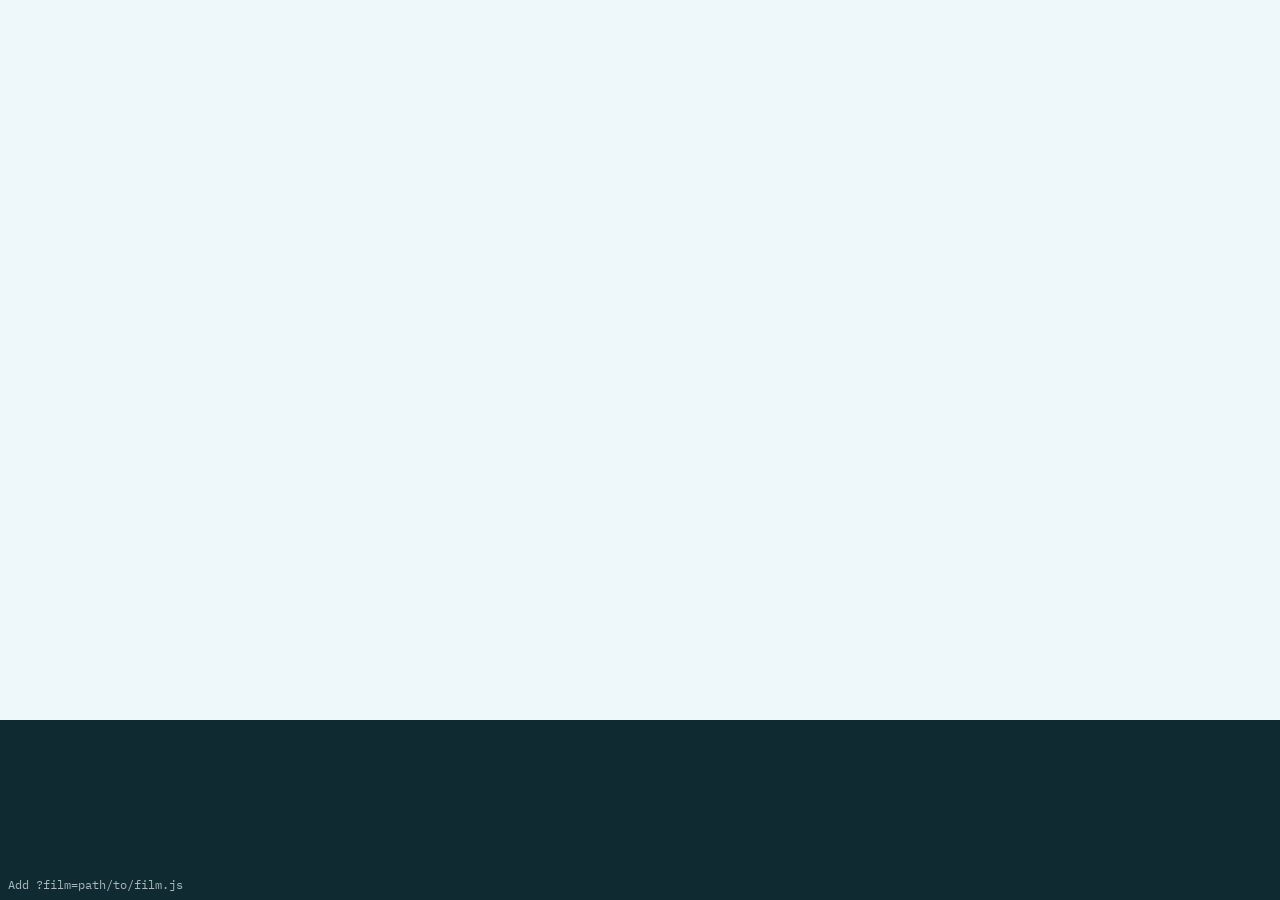
<file: kit/player.html>
<!doctype html>
<meta charset="utf-8">
<title>Possibles film player</title>
<link rel="stylesheet" href="film.css">
<div id="frame"><div id="caption"><div class="text"></div></div></div>
<div id="hud"></div>
<script src="engine.js"></script>
</file>
<file: kit/film.css>
/* Antonym video style, 2009 (light) theme. One frame is 1280 by 720; the renderer scales it up. */
@font-face { font-family: 'Bricolage Grotesque'; src: url('assets/fonts/BricolageGrotesque.ttf'); font-weight: 200 800; }
@font-face { font-family: 'Hanken Grotesk'; src: url('assets/fonts/HankenGrotesk.ttf'); font-weight: 100 900; }
@font-face { font-family: 'IBM Plex Mono'; src: url('assets/fonts/IBMPlexMono-Regular.ttf'); font-weight: 400; }
@font-face { font-family: 'IBM Plex Mono'; src: url('assets/fonts/IBMPlexMono-Medium.ttf'); font-weight: 500; }

:root {
  --paper: #EEF7F9; --paper-2: #C9E7EC; --card: #FFFFFF; --rule: #BBDCE2; --rule-strong: #9CC9D1;
  --ink: #0F2A30; --ink-soft: #3E5A60; --gold: #B97D37; --teal: #087F79; --cta: #C22C13;
  --head: 'Bricolage Grotesque', sans-serif; --body: 'Hanken Grotesk', sans-serif; --mono: 'IBM Plex Mono', monospace;
}
* { box-sizing: border-box; }
html, body { margin: 0; background: #0F2A30; }
#frame { position: relative; width: 1280px; height: 720px; overflow: hidden; background: var(--paper); color: var(--ink); font-family: var(--body); transform-origin: 0 0; }
.scene { position: absolute; inset: 0; background: var(--paper); }

/* Cards: text on paper, on the 48px grid. */
.card-scene { display: flex; flex-direction: column; justify-content: center; padding: 48px 48px 72px; }
.card-scene .bar { width: 72px; height: 3px; background: var(--gold); margin-bottom: 30px; }
.card-scene .kicker { font: 500 26px/1.2 var(--mono); letter-spacing: 0.14em; text-transform: uppercase; color: var(--ink-soft); margin-bottom: 20px; }
.card-scene .title { white-space: pre-line; font: 600 84px/1.04 var(--head); letter-spacing: -0.015em; max-width: 1080px; text-wrap: balance; }
.card-scene .sub { font: 400 32px/1.3 var(--body); color: var(--ink-soft); margin-top: 26px; max-width: 620px; }
.card-scene.statement .title { font-size: 68px; line-height: 1.1; max-width: 1000px; }
.card-scene.section .title { font-size: 72px; }
.card-scene .logo { position: absolute; left: 48px; bottom: 56px; width: 260px; }

/* Shots: footage in a hairline card, caption band below. */
.stage { position: absolute; left: 48px; top: 40px; width: 1184px; height: 500px; background: var(--card); border: 1px solid var(--rule); border-radius: 4px; overflow: hidden; }
.world { position: absolute; left: 0; top: 0; transform-origin: 0 0; will-change: transform; }
.world img { position: absolute; left: 0; top: 0; width: 100%; height: 100%; display: block; }
.mark { position: absolute; border: 2px solid var(--gold); border-radius: 4px; }
.mark .tag { position: absolute; left: 0; bottom: 100%; background: var(--gold); color: #fff; font: 500 22px/1 var(--mono); letter-spacing: 0.08em; text-transform: uppercase; padding: 6px 10px; white-space: nowrap; transform-origin: 0 100%; }

#caption { position: absolute; left: 48px; right: 48px; top: 556px; height: 140px; display: flex; align-items: center; z-index: 1000; }
#caption .text { white-space: pre-line; font: 600 42px/1.18 var(--head); letter-spacing: -0.008em; max-width: 1100px; text-wrap: balance; }

/* Caption styles. A film picks one with captionStyle; the review page offers the same three.
   paper: ink on paper, the house default. It reads like a small card title.
   card:  a white card band with a gold edge. Inside the house style, and clearly not a slide.
   ink:   paper text on an ink plate. The clearest break from the cards; departs from the house rule
          that captions sit on a paper or card band. */
#frame.cap-card #caption { background: var(--card); border: 1px solid var(--rule); border-left: 4px solid var(--gold); border-radius: 4px; padding: 0 32px; }
#frame.cap-ink #caption { background: var(--ink); border-radius: 4px; padding: 0 32px; }
#frame.cap-ink #caption .text { color: var(--paper); }

/* Preview only. */
#hud { position: fixed; left: 8px; bottom: 8px; font: 12px var(--mono); color: #EEF7F9; opacity: 0.7; }
body.render #hud { display: none; }
body.nocaps #caption { display: none; }
</file>
